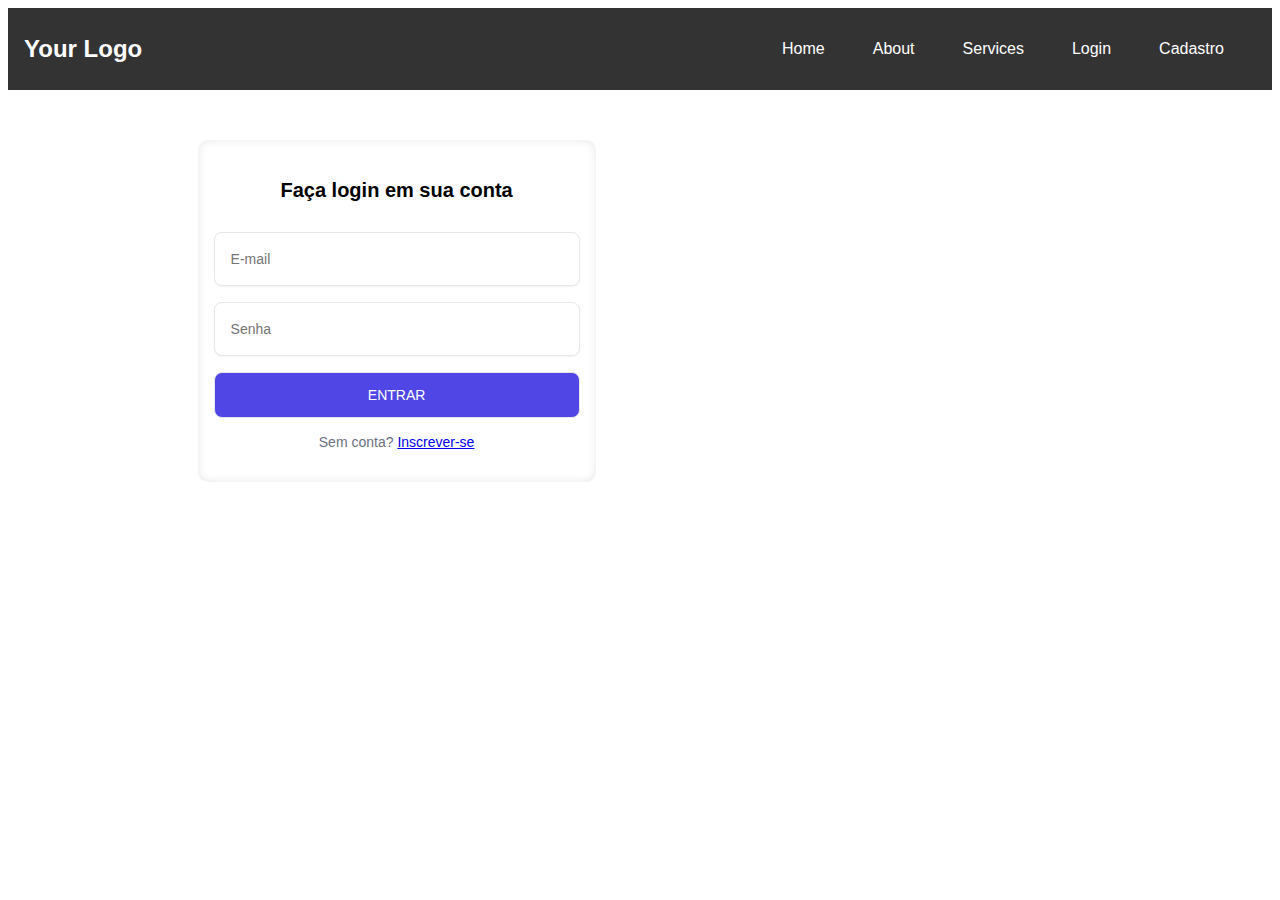
<file: login.html>
<!DOCTYPE html>
<html lang="en">
<head>
    <meta charset="UTF-8">
    <meta name="viewport" content="width=device-width, initial-scale=1.0">
    <link rel="stylesheet" href="style.css">
    <title>Document</title>
</head>
<body>
  <header>
    <div class="container">
      <div class="logo">Your Logo</div>
      <nav>
        <ul>
          <li><a href="#">Home</a></li>
          <li><a href="#">About</a></li>
          <li><a href="#">Services</a></li>
          <li><a href="login.html">Login</a></li>
          <li><a href="cadastro.html">Cadastro</a></li>
        </ul>
      </nav>
      <div class="menu-toggle">Menu</div>
    </div>
  </header>
    <div class="form-container">
        
    <form class="form">
        <p class="form-title">Faça login em sua conta</p>
         <div class="input-container">
           <input type="email" placeholder="E-mail">
           <span>
           </span>
       </div>
       <div class="input-container">
           <input type="password" placeholder="Senha">
         </div>
          <button type="submit" class="submit">
         Entrar
       </button>
 
       <p class="link">
         Sem conta? <a href="cadastro.html">Inscrever-se</a>
       </p>
    </form>
 
  </div>
</body>
</html>
</file>
<file: style.css>
.form-container {
    display: flex;
    margin-left: 15%;
    margin-top: 50px;
  }
  
  .form {
    background-color: #ffffff;
    padding: 1rem;
    max-width: 400px;
    border-radius: 10px;
    box-shadow: inset 0 0 10px rgba(0, 0, 0, 0.1);
  }
  
  
  .form-title {
    font-size: 1.25rem;
    line-height: 1.75rem;
    font-weight: 600;
    text-align: center;
    color: #000;
  }
  
  .input-container {
    position: relative;
  }
  
  .input-container input, .form button {
    outline: none;
    border: 1px solid #e5e7eb;
    margin: 8px 0;
  }

  input:focus {
    border: 1px solid var(--night-rider);
    box-shadow: inset 10px 10px 10px rgba(0, 0, 0, .15);
    transform: scale(1.07);
    transition: 0.6s;
  }
  
  .input-container input {
    background-color: #fff;
    padding: 1rem;
    padding-right: 3rem;
    font-size: 0.875rem;
    line-height: 1.25rem;
    width: 300px;
    border-radius: 0.5rem;
    box-shadow: 0 1px 2px 0 rgba(0, 0, 0, 0.05);
  }
  
  .input-container span {
    display: grid;
    position: absolute;
    top: 0;
    bottom: 0;
    right: 0;
    padding-left: 1rem;
    padding-right: 1rem;
    place-content: center;
  }
  
  .input-container span svg {
    color: #9CA3AF;
    width: 1rem;
    height: 1rem;
  }
  
  .submit {
    display: block;
    padding-top: 0.75rem;
    padding-bottom: 0.75rem;
    padding-left: 1.25rem;
    padding-right: 1.25rem;
    background-color: #4F46E5;
    color: #ffffff;
    font-size: 0.875rem;
    line-height: 1.25rem;
    font-weight: 500;
    width: 100%;
    border-radius: 0.5rem;
    text-transform: uppercase;
  }
  
  .link {
    color: #6B7280;
    font-size: 0.875rem;
    line-height: 1.25rem;
    text-align: center;
  }

  .submit:hover{
    background-color: #181646;
  }
  
  .link a {
    text-decoration: underline;
  }

  /*PAGINA PRINCIPAL*/


  body {
    font-family: Arial, sans-serif;
  }

  /* Header styles */
  header {
    background-color: #333;
    color: #fff;
    padding: 1rem;
  }

  .container {
    display: flex;
    justify-content: space-between;
    align-items: center;
  }

  .logo {
    font-size: 1.5rem;
    font-weight: bold;
  }

  nav ul {
    list-style-type: none;
    display: flex;
  }

  nav ul li {
    margin-right: 1rem;
  }

  nav ul li a {
    text-decoration: none;
    color: #fff;
    padding: 0.5rem 1rem;
    border-radius: 0.25rem;
    transition: background-color 0.3s ease;
  }

  nav ul li a:hover {
    background-color: #555;
  }

  /* Mobile menu styles */
  .menu-toggle {
    display: none;
  }

  @media screen and (max-width: 768px) {
    .container {
      flex-direction: column;
    }

    nav {
      display: none;
      width: 100%;
    }

    .menu-toggle {
      display: block;
      cursor: pointer;
    }

    .menu-toggle:hover {
      background-color: #555;
    }

    .menu-open {
      display: block;
    }
  }
</file>
